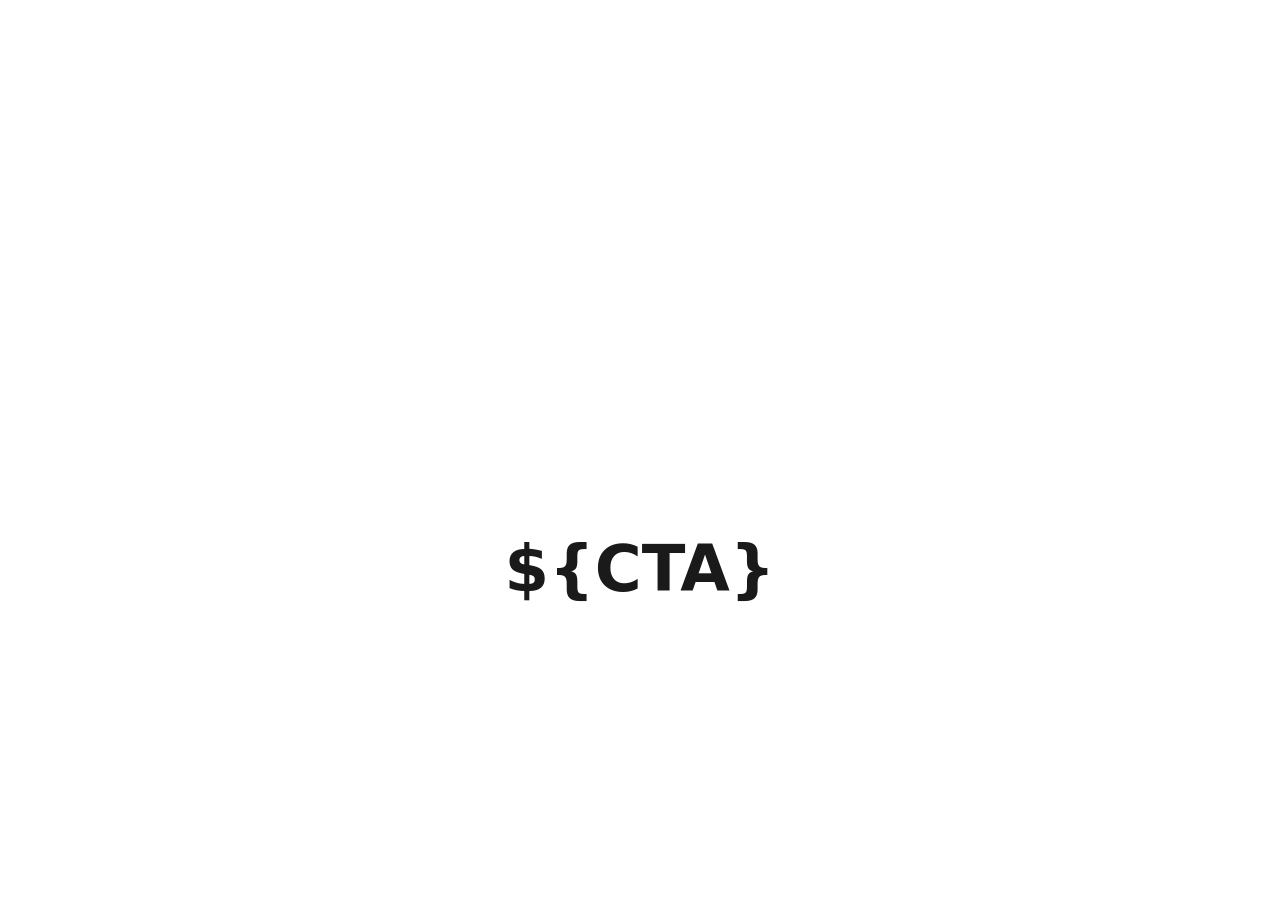
<file: backend/app/designs/templates/announcement_story.html>
<!doctype html><html dir="${DIR}"><head><meta charset="utf-8"><style>
*{box-sizing:border-box;margin:0}body{width:${WIDTH}px;height:${HEIGHT}px;font-family:"Tajawal","Noto Sans Arabic","DejaVu Sans",sans-serif;color:#fff;overflow:hidden}
body{background:linear-gradient(180deg,${PRIMARY},#0b1f1d);display:flex;flex-direction:column;justify-content:space-between;padding:140px 90px}
.brand{font-size:48px;opacity:.85}
h1{font-size:140px;line-height:1.25;font-weight:800}
p{font-size:54px;line-height:1.5;opacity:.9;margin-top:50px}
.cta{align-self:center;background:${SECONDARY};color:#1a1a1a;font-size:64px;font-weight:800;padding:30px 90px;border-radius:999px}
</style></head><body>
<div class="brand">${BRAND}</div><div><h1>${HEADLINE}</h1><p>${DESCRIPTION}</p></div><div class="cta">${CTA}</div>
</body></html>
</file>
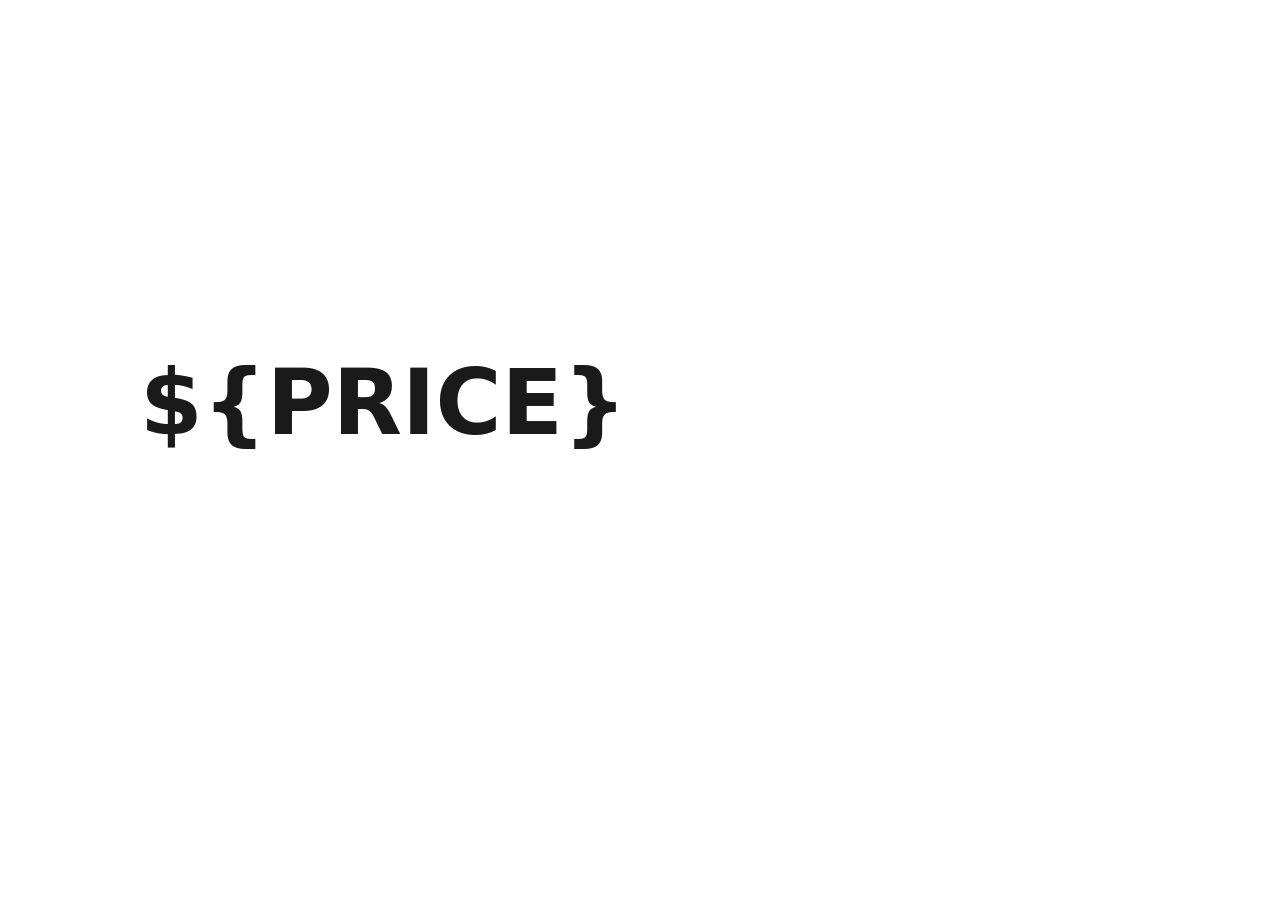
<file: backend/app/designs/templates/offer_square.html>
<!doctype html><html dir="${DIR}"><head><meta charset="utf-8"><style>
*{box-sizing:border-box;margin:0}body{width:${WIDTH}px;height:${HEIGHT}px;font-family:"Tajawal","Noto Sans Arabic","DejaVu Sans",sans-serif;color:#fff;overflow:hidden}
body{background:linear-gradient(135deg,${PRIMARY},#0b1f1d);display:flex;flex-direction:column;justify-content:space-between;padding:90px}
.brand{font-size:40px;opacity:.85}
h1{font-size:110px;line-height:1.25;font-weight:800}
.price{align-self:flex-start;display:inline-block;background:${SECONDARY};color:#1a1a1a;font-size:90px;font-weight:800;padding:10px 50px;border-radius:24px}
p{font-size:44px;opacity:.9;line-height:1.5}
.cta{align-self:flex-start;background:#fff;color:${PRIMARY};font-size:52px;font-weight:800;padding:22px 64px;border-radius:999px}
</style></head><body>
<div class="brand">${BRAND}</div>
<div><h1>${HEADLINE}</h1><p>${DESCRIPTION}</p></div>
<div class="price">${PRICE}</div>
<div class="cta">${CTA}</div>
</body></html>
</file>
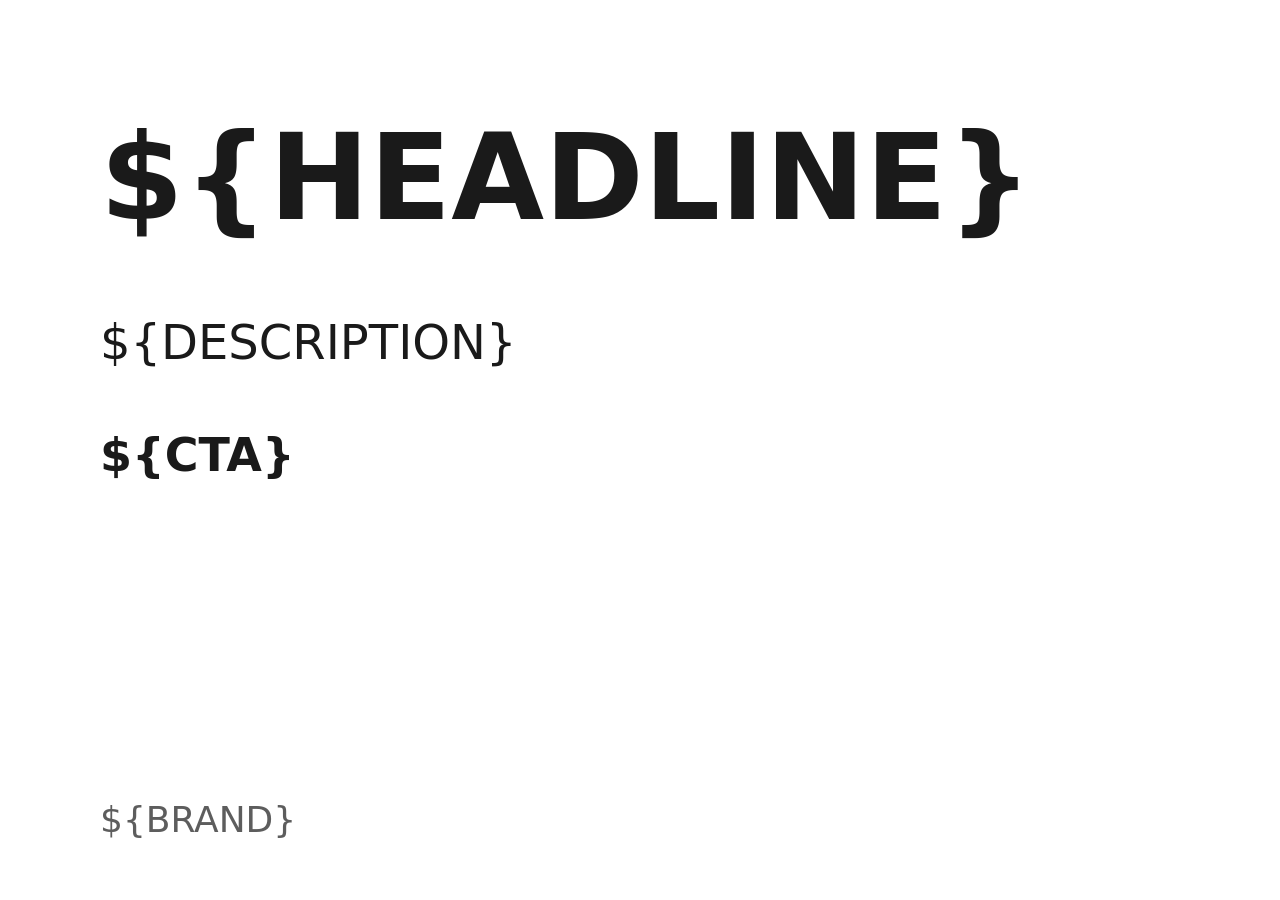
<file: backend/app/designs/templates/quote_square.html>
<!doctype html><html dir="${DIR}"><head><meta charset="utf-8"><style>
*{box-sizing:border-box;margin:0}body{width:${WIDTH}px;height:${HEIGHT}px;font-family:"Tajawal","Noto Sans Arabic","DejaVu Sans",sans-serif;color:#fff;overflow:hidden}
body{background:${SECONDARY};color:#1a1a1a;display:flex;flex-direction:column;justify-content:center;gap:50px;padding:100px}
h1{font-size:120px;line-height:1.3;font-weight:800}
p{font-size:48px;line-height:1.5}
.cta{font-size:46px;font-weight:800;color:${PRIMARY}}
.brand{position:absolute;bottom:60px;font-size:36px;opacity:.7}
</style></head><body>
<h1>${HEADLINE}</h1><p>${DESCRIPTION}</p><div class="cta">${CTA}</div><div class="brand">${BRAND}</div>
</body></html>
</file>
